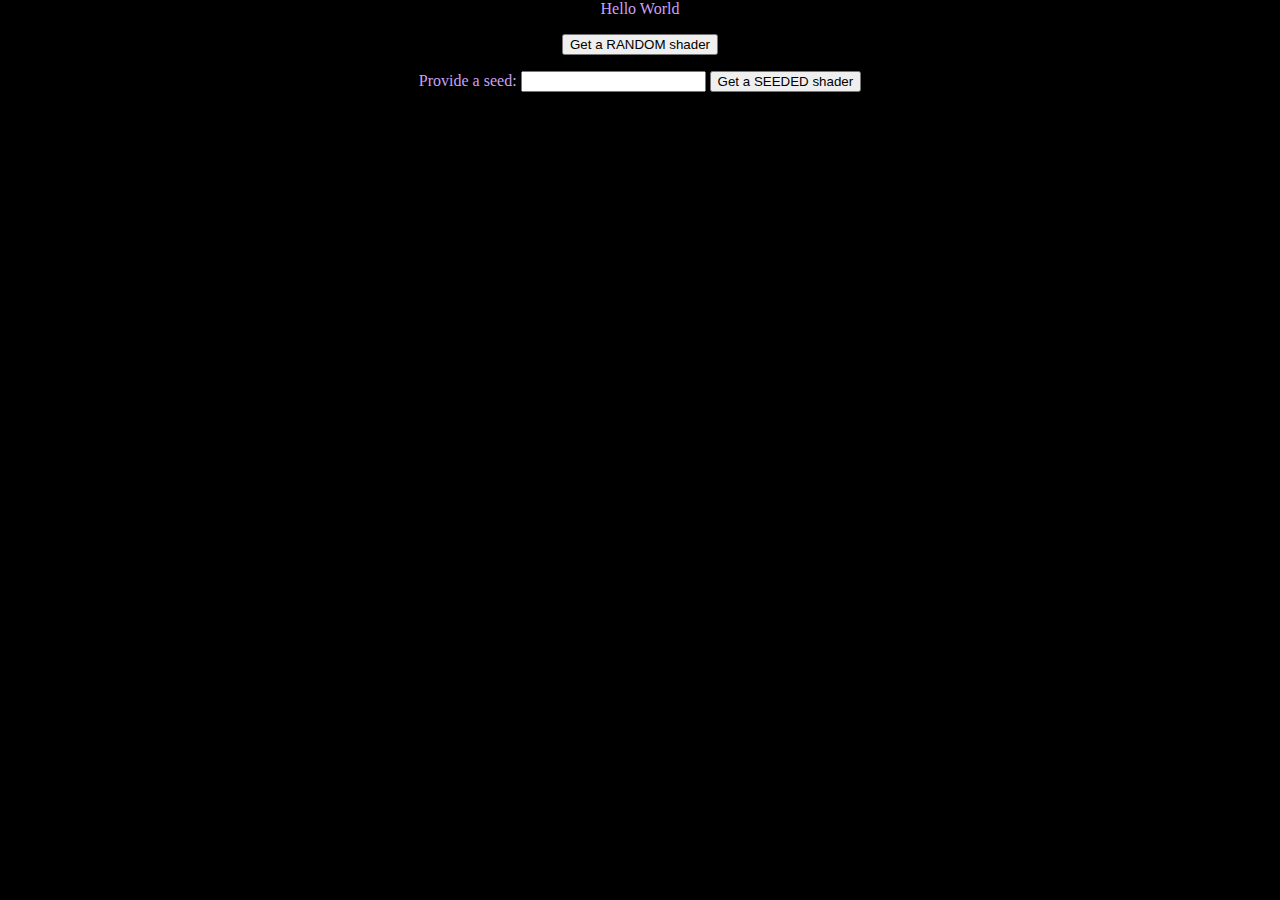
<file: static/index.html>
<html>
  <head>
    <link rel="stylesheet" type="text/css" href="/static/ace.css" />
    <title>ACE</title>
    <script type="text/javascript">
      function getRandomShader() {
          window.location = "/shadep";
      }

      function getSeedShader() {
          var seed = document.getElementById("seedtext").value;
          if(seed == "") {
              seed = "test";
          }
          window.location = "/shades/" + seed
      }
    </script>
  </head>
<body>
<p align="center">Hello World</p>

<p align="center"><button type=button onclick="getRandomShader()">Get a RANDOM shader</button></p>

<p align="center">Provide a seed: <input type=text id="seedtext"></input> <button type=button onclick="getSeedShader()">Get a SEEDED shader</button></p>
</body>
</html>
</file>
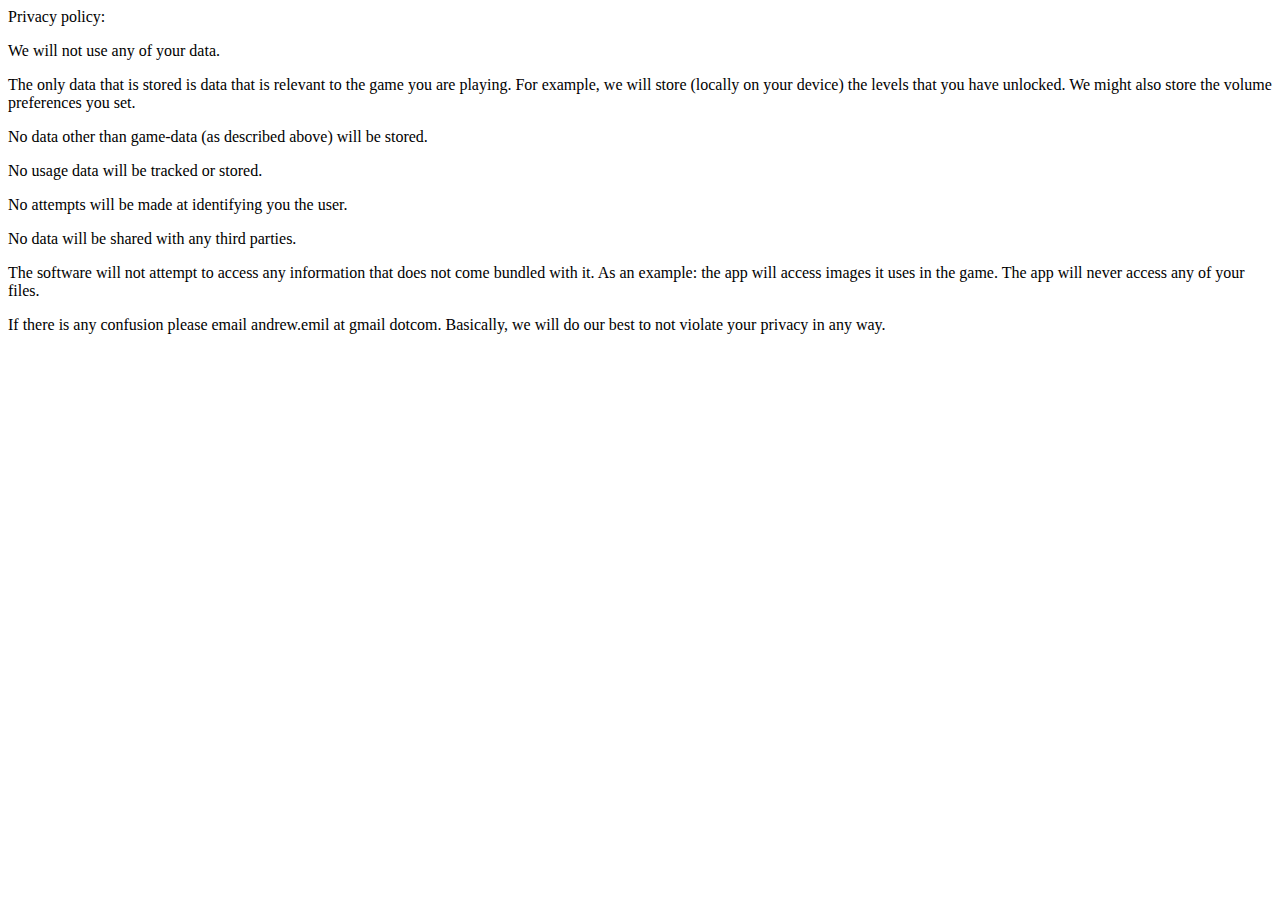
<file: static/privacy.html>
<html>
    <p>Privacy policy: </p>

    <p>We will not use any of your data.</p>

    <p>The only data that is stored is data that is relevant to the game you are playing.  For example, we will store (locally on your device) the levels that you have unlocked.  We might also store the volume preferences you set.</p>

    <p>No data other than game-data (as described above) will be stored.</p>

    <p>No usage data will be tracked or stored.</p>

    <p>No attempts will be made at identifying you the user.</p>

    <p>No data will be shared with any third parties.</p>

    <p>The software will not attempt to access any information that does not come bundled with it.  As an example: the app will access images it uses in the game.  The app will never access any of your files.</p>

    <p>If there is any confusion please email andrew.emil at gmail dotcom.  Basically, we will do our best to not violate your privacy in any way.</p>
</html>
</file>
<file: static/ace.css>
html, body {
  width:  100%;
  height: 100%;
  margin: 0px;
  background-color: #000000;
  color: #CBA1F6;
}
</file>
